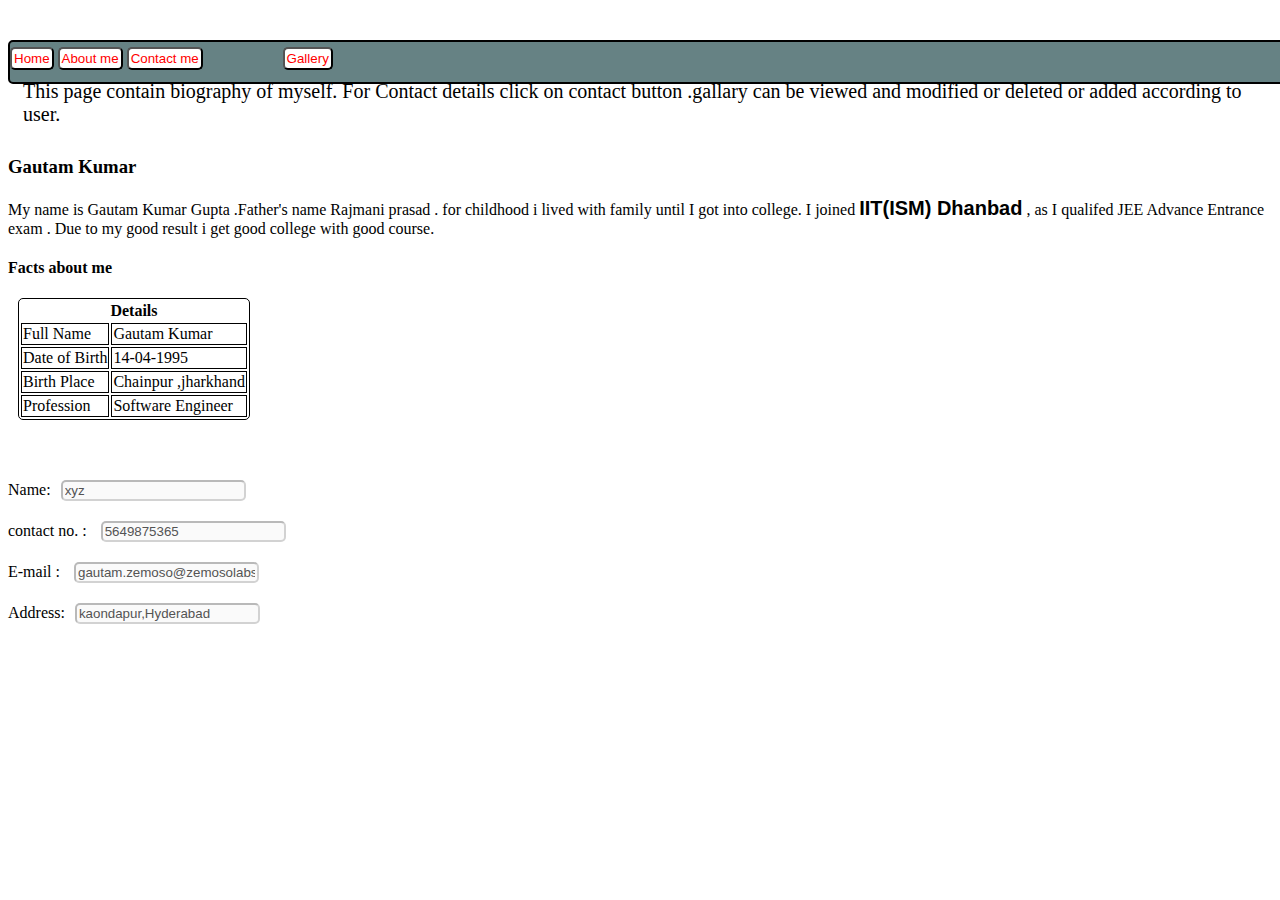
<file: index.html>
<!DOCTYPE html>
  <html>
    <head>
      <link type ="text/css" rel="stylesheet" href="stylesheet.css" />
      <title> Home Page </title>

    </head>

    <body>

      <div id="header">
        <button class="ab" onclick="changeTopics('Home')">Home</button>
        <button class="ab" onclick="changeTopics('AboutMe')">About me</button>

         
                <button class="ab" onclick="changeTopics('Contact')">Contact me</button>
                <form  id="frm1" action="https://gautam-zemoso.github.io/GalleryAdmin.html">
          <input class = "ab" type="button" onclick="myFunction()" value="Gallery">
        </form>
      </div>
      <div id = "Home" class ="title">
        <p id="name"> This page contain biography of myself. For Contact details click on contact button .gallary can be viewed and modified or deleted or added according to user.</p>
        
      </div>
      <div id = "AboutMe" class ="title">
        <h3>Gautam Kumar</h3> 
        <p>
          My name is Gautam Kumar Gupta .Father's name Rajmani prasad .
          for childhood i lived with family until I got into college.
          I joined <span>IIT(ISM) Dhanbad</span> , as I  qualifed JEE Advance Entrance exam .
          Due to my good result i get good college with good course.
          <h4>Facts about me </h4>
          <table class="tables">
            <thead>
              <th colspan="2">Details</th>
            </thead>
            <tbody id = "factbody">
              <tr>
                <td>Full Name</td>
                <td>Gautam Kumar</td>
              </tr>
              <tr>
                <td>Date of Birth</td>
                <td>14-04-1995</td>
              </tr>
              <tr>
                <td>Birth Place</td>
                <td>Chainpur ,jharkhand</td>
              </tr>
              <tr>
                <td>Profession</td>
                <td>Software Engineer</td>
              </tr>
            </tbody>
          </table>
        </p>
      </div>
      
      <div id="Contact" class="title"> 
        
    Name:<input type="text" name="name" value="xyz" disabled required/><br/>
    contact no. : <input type="number" name="contact" value="5649875365" disabled required/><br />
    E-mail : <input type="email"  value="gautam.zemoso@zemosolabs.com" disabled required/><br />
    Address:<input type="text" name="address" value="kaondapur,Hyderabad" disabled required/><br />
            
      </div>
      <script>
        function changeTopics(headerName) {
            var i;
            var x = document.getElementsByClassName("title");
            for (i = 0; i < x.length; i++) {
               x[i].style.display = "none";  
            }
            document.getElementById(headerName).style.display = "inline-block";  
        }
        function myFunction() {
          document.getElementById("frm1").submit();
      }
    
      </script>
    </body>
  <html>
</file>
<file: stylesheet.css>
* {
	border-radius: 5px ;
}
.title{
    position : relative;
    margin-top : 50px;
    height : 100%;
    width : 100%;
}

#header{
	z-index: 1;
	border : 2px solid black ;
	position: fixed;
	width: 100%;
	height: 40px;
	background-color: #668284;
	margin-top : -10px;
	margin-bottom: -10px;
}
#frm1{
   float : right ;
    margin-right : 74% ;	
}
.ab:hover{
    
    font-weight : bold;
	color : blue;
	
}
.topic:hover{
    
    font-weight : bold;
	color : red;
	
}
.ab{
	color : red;
	padding : 2px;
	margin-top : 5px;
	margin-bottom : 5px;
	position : relative;
	background-color : white;
}
#name{
    float : left ;
    margin-left : 5px;
	font-size: 20px;
	font-family: Verdana , Impact;
	padding: 10px ;
	color: black ;
}
#factbody td{
    border-radius: 0px ;
    border : 1px solid black;
} 
#mail{
    float : right ;
    margin-right : 5px;
	font-family: cursive, Impact;
	padding: 10px ;
	color: blue ;
}

.tables{
    border : 1px solid black;
    position : relative;
    margin-left : 10px; 
}
#photo{
    border : 1px solid black;
    position : relative;
    width :100%;
    height : 100%;
    margin-left : 10px; 
    background-color : blue ;
}
/* td{
    border-radius: 0px ;
    border : 1px solid black;
    width : 20% ;
} */
#mytable td{
    border-radius: 0px ;
    border : 1px solid black;
    width : 20% ;
    height : 100px;
    text-align : center ;
}
span{
    font-family : Arial;
    font-size : 20px;
    font-weight : bold;
}
.pg{
	 font-weight : bold ;
    font-family : Verdana , Impact ; 
}
img{
	height : 100% ;
	width : 100% ;
}
a:hover{
	font-weight : bold;
	color : red;
}

#footer p:nth-{
	padding : 10px;
	position : inline ;
	float : left ;
}

.divInsert{
  position : relative ;
  float : left ;
}
input{
    margin : 10px ;
}
#divUpload {
  position : relative ;
  float : right ;
}
.divDel{
    clear : both;
}
</file>
